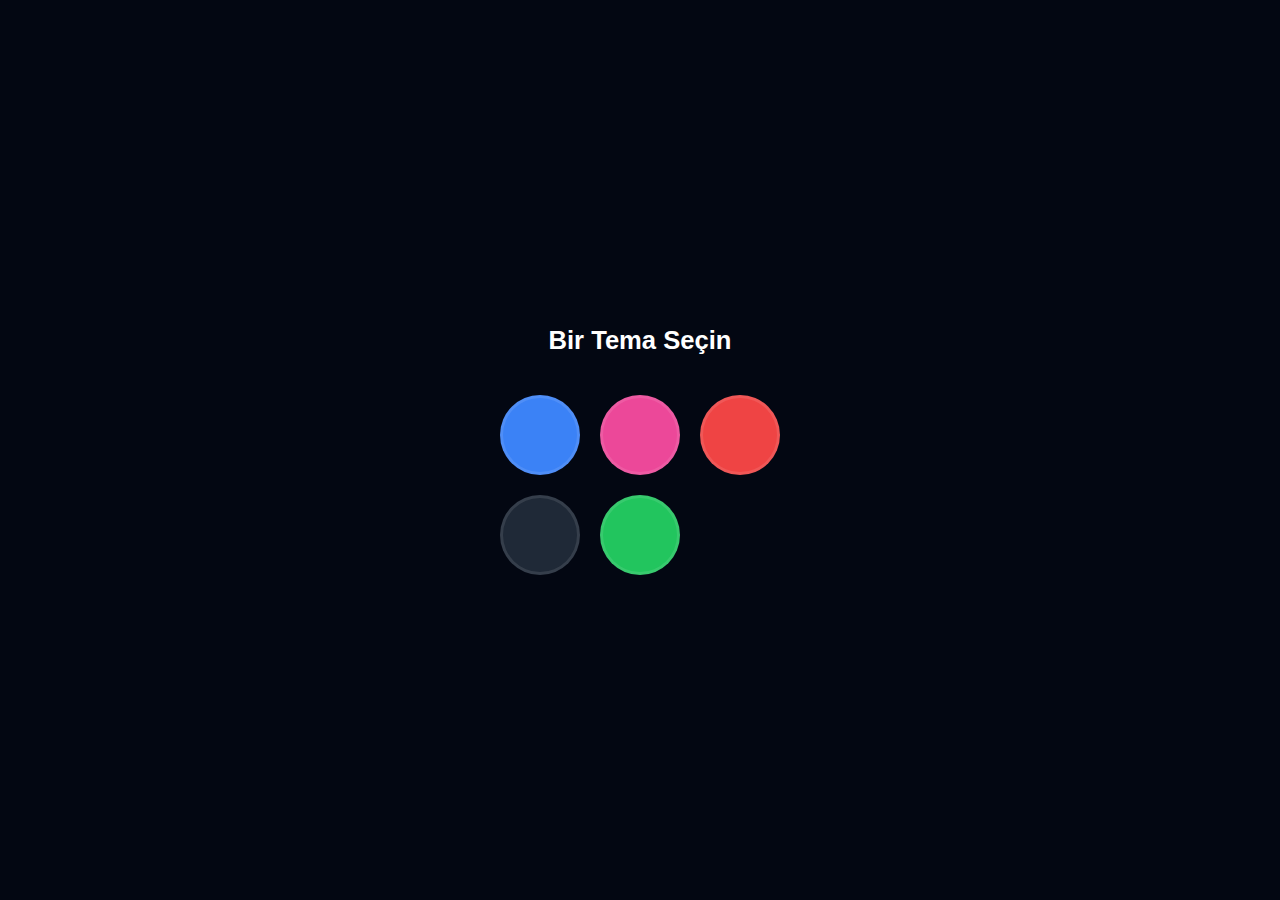
<file: beta.html>
<!DOCTYPE html>
<html lang="tr">
<head>
    <meta charset="UTF-8">
    <meta name="viewport" content="width=device-width, initial-scale=1.0">
    <title>Çabalama | Kişiselleştirilmiş</title>
    <style>
        /* Renk Değişkenleri */
        :root {
            --bg: #030712;
            --accent: #6366f1;
            --card: rgba(17, 24, 39, 0.85);
            --text: #ffffff;
        }

        * { margin: 0; padding: 0; box-sizing: border-box; }

        body {
            height: 100vh;
            display: flex;
            justify-content: center;
            align-items: center;
            background-color: var(--bg);
            font-family: 'Inter', -apple-system, sans-serif;
            overflow: hidden;
            transition: background 0.5s ease;
        }

        /* Dinamik Arka Plan Işıkları */
        .glow-bg {
            position: fixed;
            top: 0; left: 0; width: 100%; height: 100%;
            background: 
                radial-gradient(at 0% 0%, var(--accent), transparent 40%),
                radial-gradient(at 100% 100%, var(--accent), transparent 40%);
            opacity: 0.15;
            z-index: -1;
            transition: all 0.5s ease;
        }

        /* Tema Seçici Ekranı */
        #theme-overlay {
            position: fixed;
            inset: 0;
            background: #030712;
            z-index: 2000;
            display: flex;
            flex-direction: column;
            justify-content: center;
            align-items: center;
            transition: opacity 0.5s ease;
        }

        .theme-grid {
            display: grid;
            grid-template-columns: repeat(3, 1fr);
            gap: 20px;
            margin-top: 30px;
        }

        .theme-btn {
            width: 80px;
            height: 80px;
            border-radius: 50%;
            border: 3px solid rgba(255,255,255,0.1);
            cursor: pointer;
            transition: transform 0.3s, border-color 0.3s;
        }

        .theme-btn:hover { transform: scale(1.1); border-color: white; }

        /* Ana Kart */
        .container {
            background: var(--card);
            backdrop-filter: blur(20px);
            -webkit-backdrop-filter: blur(20px);
            border: 1px solid rgba(255, 255, 255, 0.1);
            border-radius: 32px;
            padding: 50px;
            text-align: center;
            box-shadow: 0 25px 50px -12px rgba(0, 0, 0, 0.7);
            width: 420px;
            z-index: 10;
            display: none; /* Tema seçilene kadar gizli */
        }

        h1 { color: var(--text); font-size: 1.6rem; margin-bottom: 32px; font-weight: 600; }

        .btn-group {
            display: flex;
            justify-content: center;
            align-items: center;
            gap: 16px;
            position: relative;
            min-height: 60px;
        }

        button.action-btn {
            padding: 12px 24px;
            border-radius: 14px;
            border: none;
            font-size: 15px;
            font-weight: 600;
            cursor: pointer;
            transition: all 0.3s;
        }

        #btn-yes {
            background: var(--text);
            color: black;
        }

        #btn-no {
            background: rgba(239, 68, 68, 0.1);
            color: #ef4444;
            border: 1px solid rgba(239, 68, 68, 0.2);
            position: relative;
        }

        #final-msg {
            display: none;
            color: var(--accent);
            font-size: 1.3rem;
            line-height: 1.5;
            animation: fadeIn 0.6s ease;
        }

        @keyframes fadeIn { from { opacity: 0; } to { opacity: 1; } }
    </style>
</head>
<body>

    <div class="glow-bg" id="glow"></div>

    <div id="theme-overlay">
        <h1 style="margin-bottom: 10px;">Bir Tema Seçin</h1>
        <div class="theme-grid">
            <div class="theme-btn" style="background: #3b82f6;" onclick="setTheme('#3b82f6')"></div> <div class="theme-btn" style="background: #ec4899;" onclick="setTheme('#ec4899')"></div> <div class="theme-btn" style="background: #ef4444;" onclick="setTheme('#ef4444')"></div> <div class="theme-btn" style="background: #1f2937;" onclick="setTheme('#4b5563')"></div> <div class="theme-btn" style="background: #22c55e;" onclick="setTheme('#22c55e')"></div> </div>
    </div>

    <div class="container" id="main-container">
        <div id="main-ui">
            <h1>Çabalaman gerekli değil mi?</h1>
            <div class="btn-group">
                <button class="action-btn" id="btn-yes">Evet, çabalayacağım</button>
                <button class="action-btn" id="btn-no">Hayır, yorgunum</button>
            </div>
        </div>
        <div id="final-msg">
            Eğer izin verirsen <br> <strong>senin için çabalayayım.</strong>
        </div>
    </div>

    <script>
        const noBtn = document.getElementById('btn-no');
        const yesBtn = document.getElementById('btn-yes');
        const mainUi = document.getElementById('main-ui');
        const finalMsg = document.getElementById('final-msg');
        const overlay = document.getElementById('theme-overlay');
        const container = document.getElementById('main-container');
        const glow = document.getElementById('glow');

        // Tema Ayarlama
        function setTheme(color) {
            document.documentElement.style.setProperty('--accent', color);
            overlay.style.opacity = '0';
            setTimeout(() => {
                overlay.style.display = 'none';
                container.style.display = 'block';
            }, 500);
        }

        // Kaçma Mantığı
        function moveButton() {
            const range = 180;
            const randomX = (Math.random() - 0.5) * 2 * range;
            const randomY = (Math.random() - 0.5) * 2 * range;

            noBtn.style.position = 'absolute';
            noBtn.style.transform = `translate(${randomX}px, ${randomY}px)`;
            noBtn.style.transition = "transform 0.3s cubic-bezier(0.34, 1.56, 0.64, 1)";
        }

        noBtn.addEventListener('mouseover', moveButton);
        noBtn.addEventListener('touchstart', (e) => { e.preventDefault(); moveButton(); });

        yesBtn.addEventListener('click', () => {
            mainUi.style.display = 'none';
            finalMsg.style.display = 'block';
        });
    </script>
</body>
</html>
</file>
